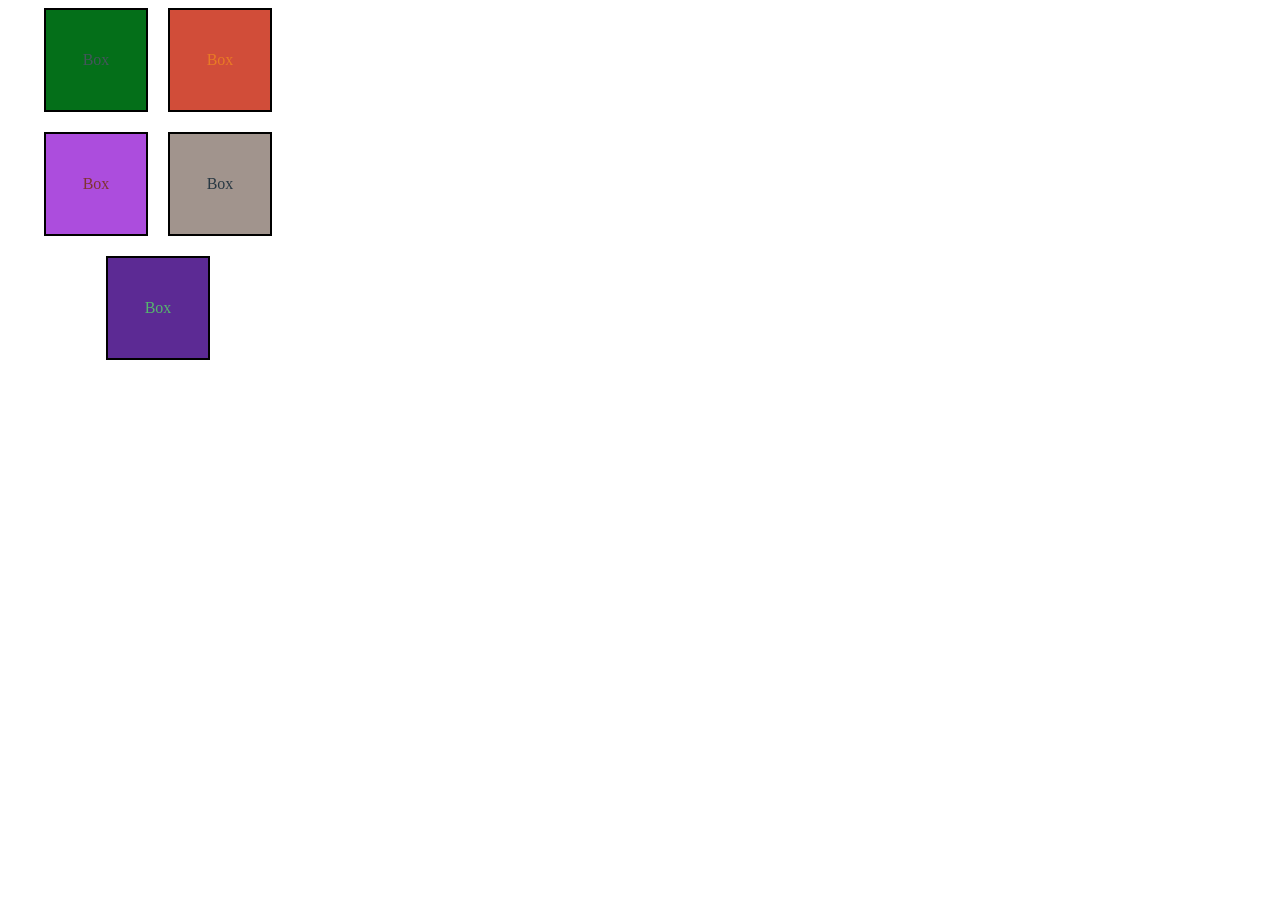
<file: Lecture 70/index.html>
<!DOCTYPE html>
<html lang="en">
<head>
    <meta charset="UTF-8">
    <meta name="viewport" content="width=device-width, initial-scale=1.0">
    <title>Exercise 70</title>
    <style>
        .container{
            display: flex;
            width: 300px;
            justify-content: center;
            align-items: center;
            gap: 20px;
            flex-wrap: wrap;

        }
        .box{
            width: 100px;
            height: 100px;
            border: 2px solid black;
            display: flex;
            align-items: center;
            justify-content: center;
            
        }
    </style>
</head>
<body>
    <!-- Given 5 boxes, Assign a random color and a random background to each box using DOM concepts -->
     <div class="container">
        <div class="box">Box</div>
        <div class="box">Box</div>
        <div class="box">Box</div>
        <div class="box">Box</div>
        <div class="box">Box</div>
     </div>
     <script src="script.js"></script>
</body>
</html>
</file>
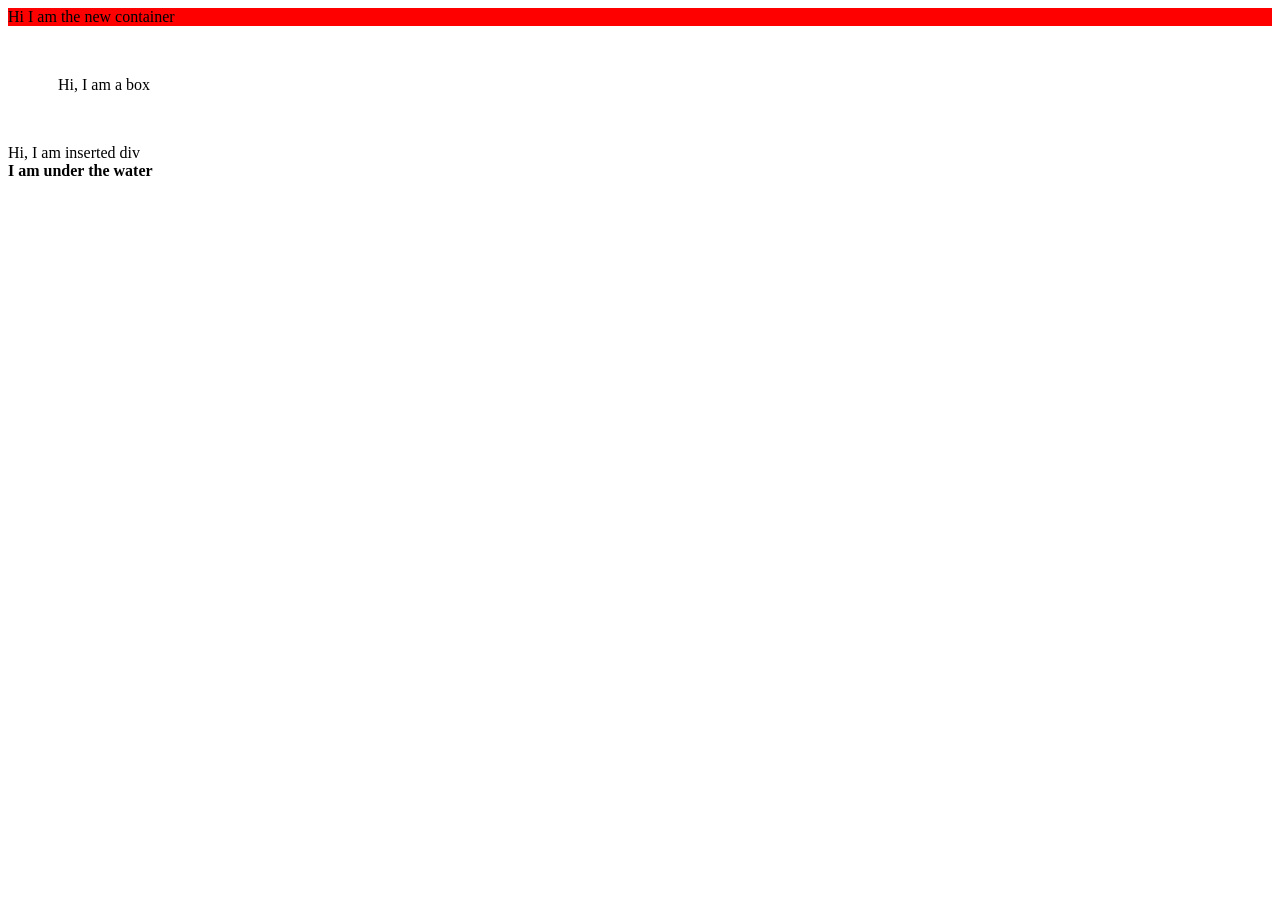
<file: Lecture 71/index.html>
<!DOCTYPE html>
<html lang="en">

<head>
    <meta charset="UTF-8">
    <meta name="viewport" content="width=device-width, initial-scale=1.0">
    <title>Document</title>
    <style>
        .red {
            background-color: red;
        }
    </style>
</head>

<body>
    <div class="newContainer red bggreen">Hi I am the new container</div>
    <div class="container" data-createdBy="Lucky">
        <div class="box" style="border: 2px solid red">
            Hi, I am a box
        </div>

        <div hidden>I am hidden</div>
    </div>
    <script src="script.js"></script>
</body>

</html>
</file>
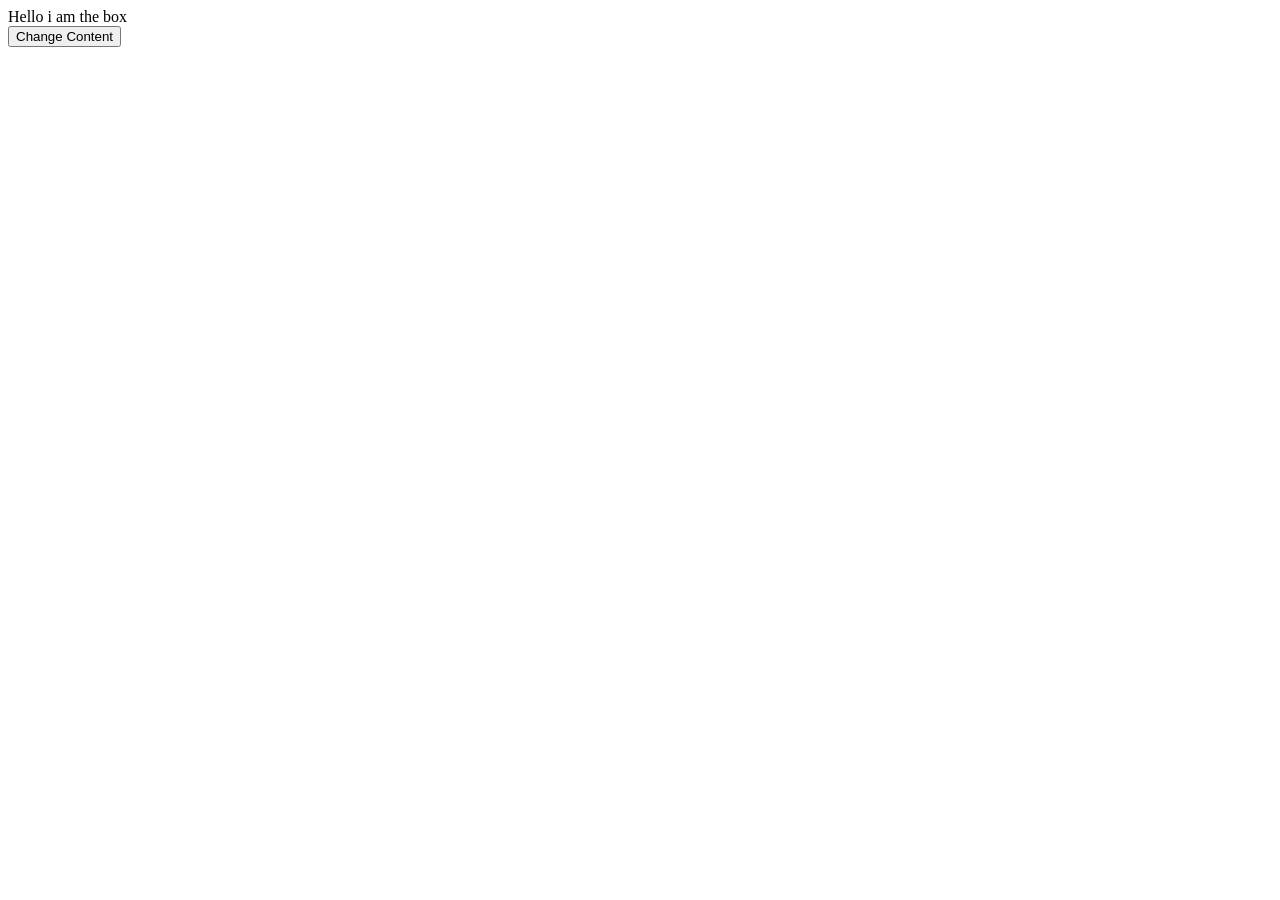
<file: Lecture 74/index.html>
<!DOCTYPE html>
<html lang="en">
<head>
    <meta charset="UTF-8">
    <meta name="viewport" content="width=device-width, initial-scale=1.0">
    <title>Document</title>
</head>
<body>
    <div class="container">
        <div class="box">
            Hello i am the box
        </div>
    </div>
    <button id="btn">Change Content</button>
    <script src="script.js"></script>
</body>
</html>
</file>
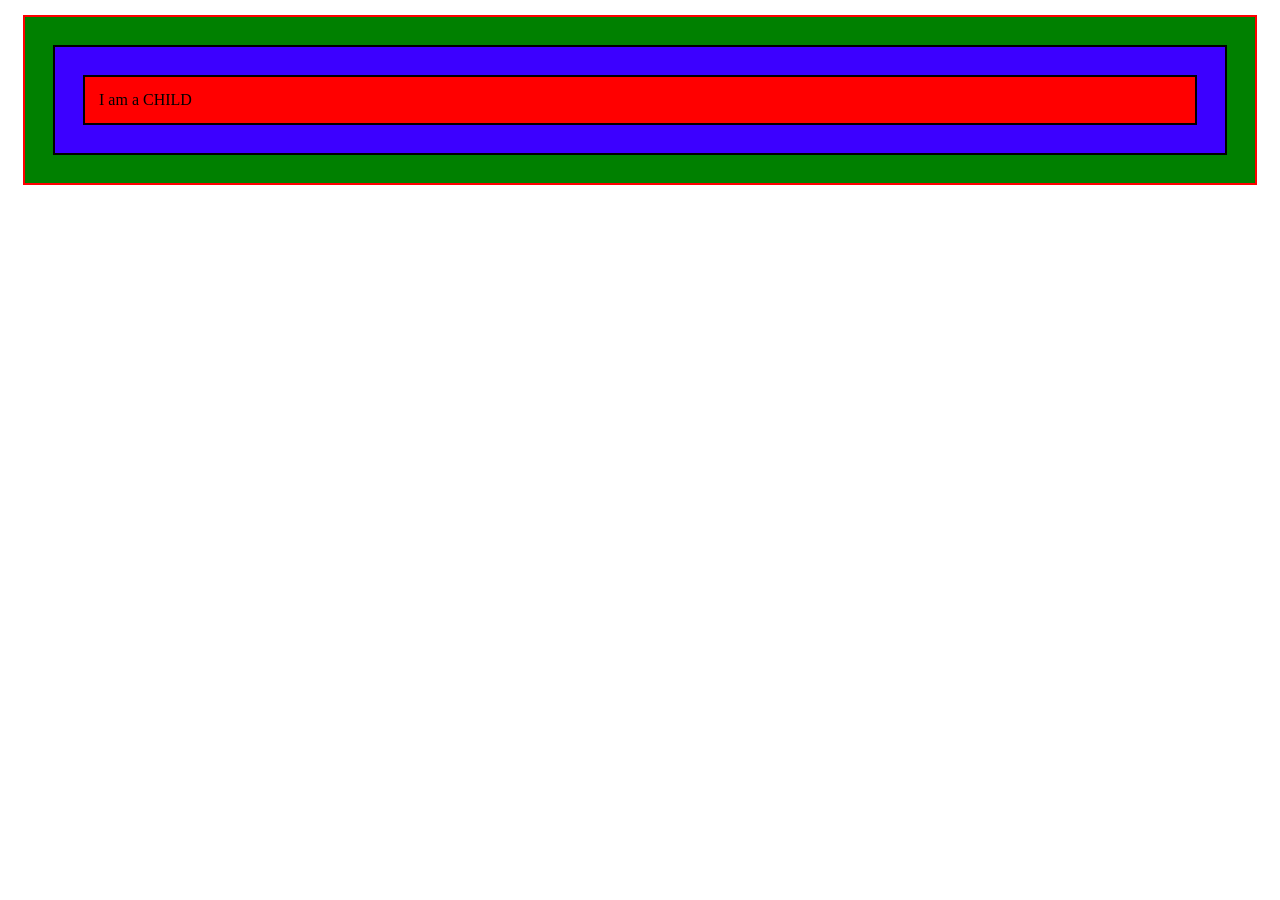
<file: Lecture 74/eventBubbling.html>
<!DOCTYPE html>
<html lang="en">
<head>
    <meta charset="UTF-8">
    <meta name="viewport" content="width=device-width, initial-scale=1.0">
    <title>Document</title>
    <style>
        .child{
            background-color: red;
            margin: 14px;
            padding: 14px;
            border: 2px solid black;
            cursor: pointer;
        }
        .childContainer{
            background-color: rgb(60, 0, 255);
            margin: 14px;
            padding: 14px;
            border: 2px solid black;
        }
        .container{
            background-color: green;
            margin: 15px;
            padding: 14px;
            border: 2px solid red;
        }
        </style>
</head>
<body>
    <div class="container">
        <section class="childContainer">
            <div class="child">
                I am a CHILD
            </div>
        </section>
    </div>
    <script>
        document.querySelector(".child").addEventListener("fullscreenchange", (e) => {
            alert("child was clicked")
            e.stopPropagation();
        })
        document.querySelector(".childContainer").addEventListener("click", function(){
            alert("childContainer was clicked")
        })
        document.querySelector(".container").addEventListener("click", () => {
            alert("container was clicked")
        })
 
        let a = setInterval(() => {
            document.querySelector(".childContainer").style.backgroundColor = "red";
        }, 3000);
        clearInterval(a);

        let b = setTimeout(() => {
            document.querySelector(".child").innerHTML = "Hi";
        }, 3000)
        // clearTimeout(b);         
    </script>
</body>
</html>
</file>
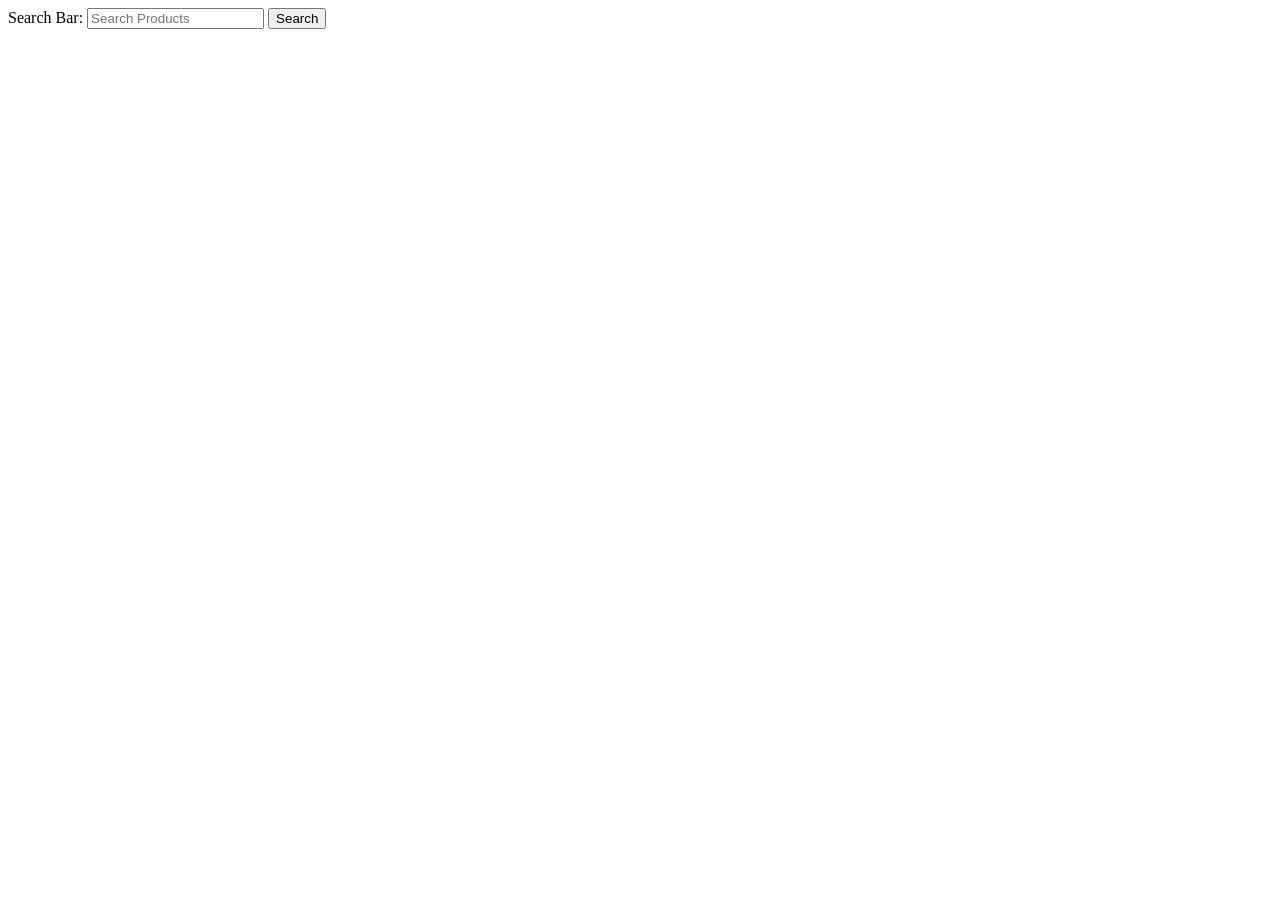
<file: Lecture 83/index11.html>
<!DOCTYPE html>
<html lang="en">

<head>
    <meta charset="UTF-8">
    <meta name="viewport" content="width=device-width, initial-scale=1.0">
    <title>Document</title>
</head>

<body>
    Search Bar: <input type="text" name="key" placeholder="Search Products">
    <button>Search</button>
    <div class="result"></div>
    <script>
        /*
    11. The Array Filterer:
    You are building a search feature for your e-commerce site. Write a function named filterProducts that takes an array of product objects and a filter criterion. The function should return a new array containing only the products that match the filter criterion.
*/
        document.querySelector("button").addEventListener("click", () => {
            dove = {
                name: "Dove",
                soap: "Dove Soap",
                shampoo: "Dove Shampoo",
                conditioner: "Dove Conditioner",
            }
            lux = {
                name: "Lux",
                soap: "Lux Soap",
            }
            nivea = {
                name: "Nivea",
                facewash: "Nivea men",
            }
            vaseline = {
                name: "Vaseline",
                cream: "Vaseline Moisturizer",
            }
            let Products = [dove, lux, nivea, vaseline];
            function filterProducts(Products, criteria) {
                
            }
            let criteria = document.querySelector("input").value;
            let result = Products.filter((product) => {
                return Object.hasOwn(product, criteria); // or return product.hasOwnProperty(criteria);
            });
            document.querySelector(".result").textContent = JSON.stringify(result);
        });

    </script>
</body>

</html>
</file>
